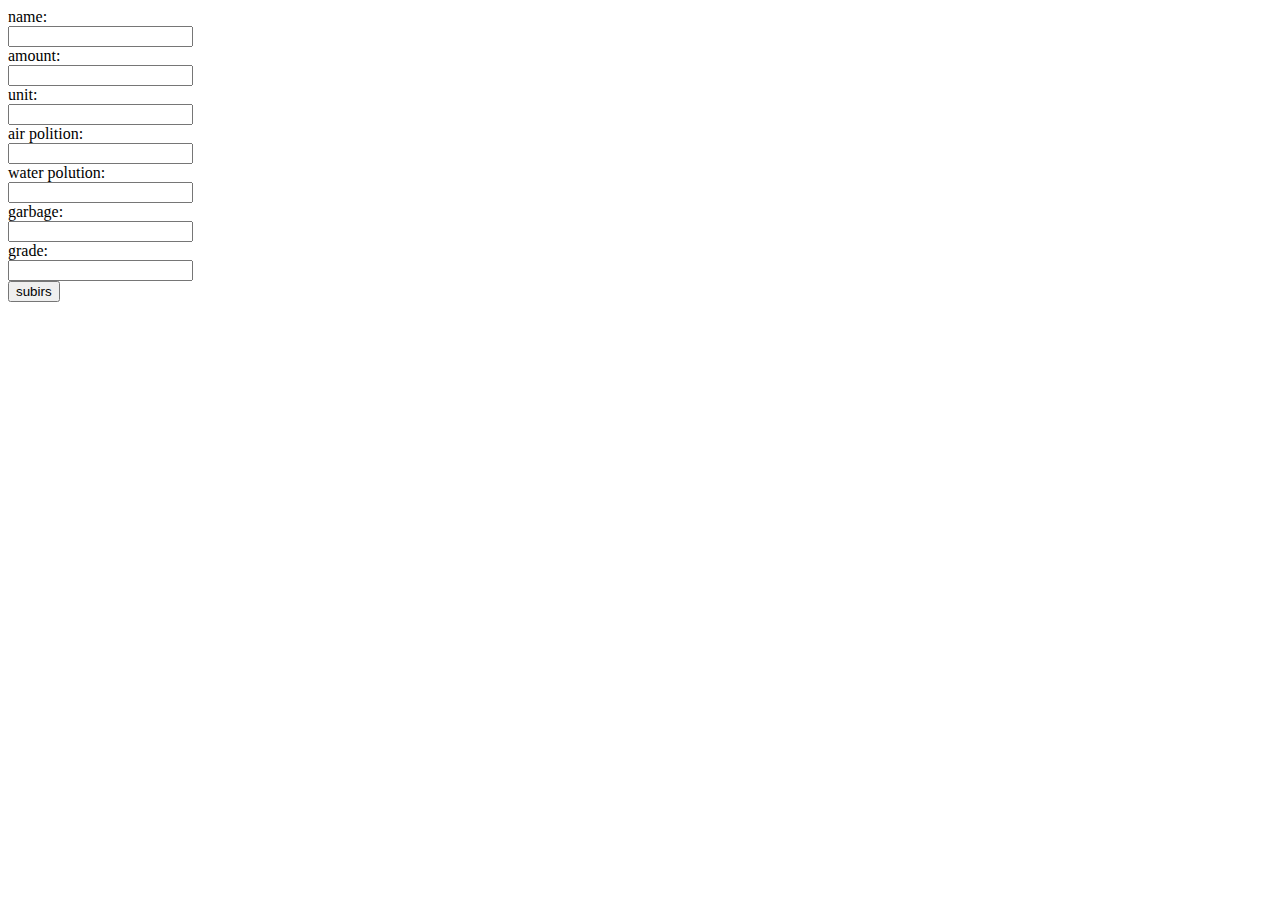
<file: index.html>
<!DOCTYPE html>
<html lang="en">
<head>
    <meta charset="UTF-8">
    <meta name="viewport" content="width=device-width, initial-scale=1.0">
    <meta http-equiv="X-UA-Compatible" content="ie=edge">
    <title>jorgeqlt</title>
    <style>
        .labels{
            min-width: 100px;
        }
    </style>
</head>
<body>
    <form action="">
        <div class="labels">name:</div> 
        <input type="text" name="name"><br>
        <div class="labels">amount:</div>
        <input type="text" name="amount"><br>
        <div class="labels">unit:</div>
        <input type="text" name="unit"><br>
        <div class="labels">air polition:</div> 
        <input type="text" name="air"><br>
        <div class="labels">water polution:</div> 
        <input type="text" name="water"><br>
        <div class="labels">garbage:</div> 
        <input type="text" name="garbage"><br>
        <div class="labels">grade:</div> 
        <input type="number" name="grade"><br>
        <input type="submit" value="subirs">
    </form>
</body>
</html>
</file>
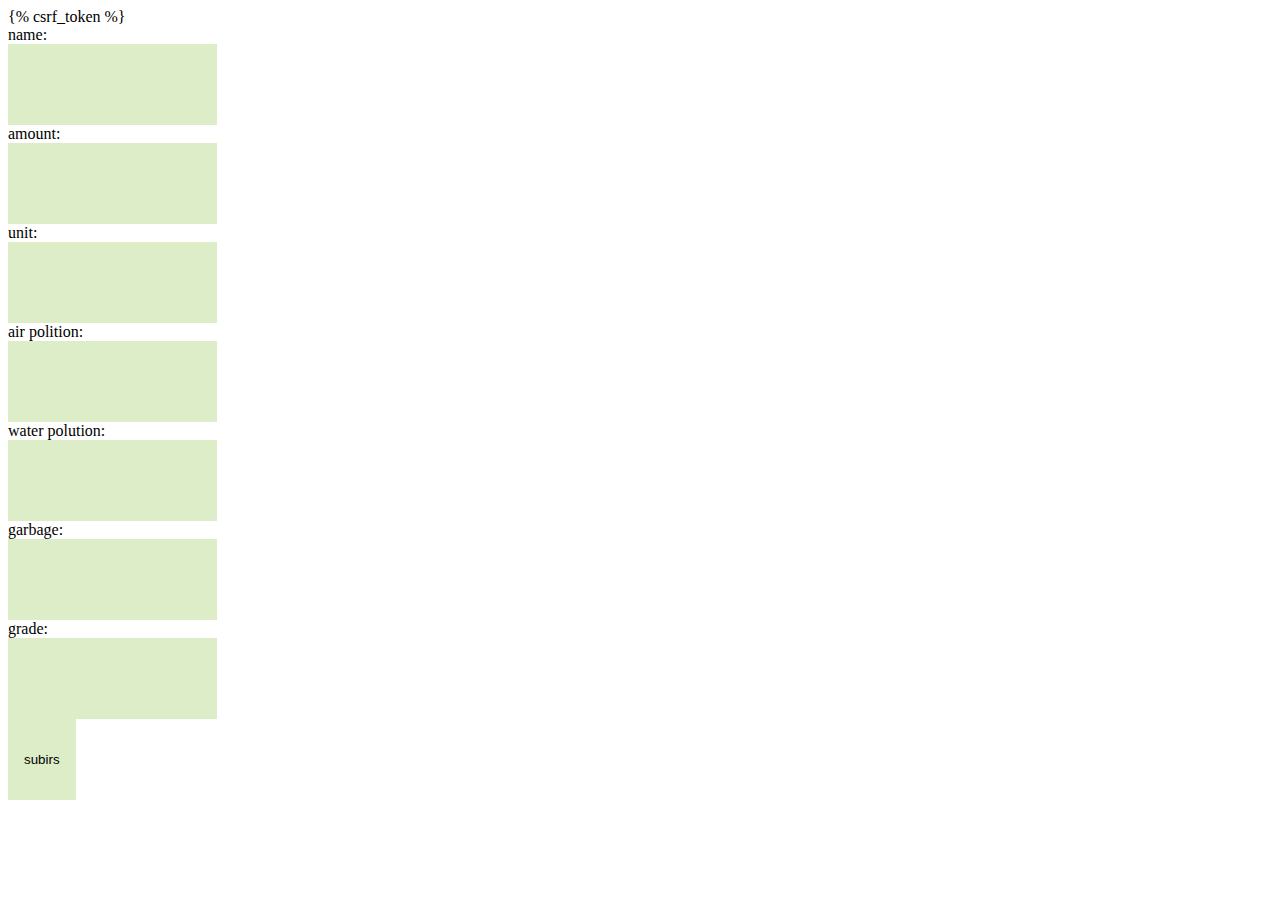
<file: Healtearth/templates/form.html>
<!DOCTYPE html>
<html lang="en">
<head>
    <meta charset="UTF-8">
    <meta name="viewport" content="width=device-width, initial-scale=1.0">
    <meta http-equiv="X-UA-Compatible" content="ie=edge">
    <title>jorgeqlt</title>
    <!--<style>
        .labels{
            min-width: 100px;
        }
    </style>-->
    <!--bootstrap-->
    <link rel="stylesheet" type="text/css" href="../statics/css/main.css">
</head>
<body>
    <form action="" method="POST">
        {% csrf_token %}
        <div class="labels">name:</div> 
        <input type="text" name="name"><br>
        <div class="labels">amount:</div>
        <input type="text" name="amount"><br>
        <div class="labels">unit:</div>
        <input type="text" name="unit"><br>
        <div class="labels">air polition:</div> 
        <input type="text" name="air"><br>
        <div class="labels">water polution:</div> 
        <input type="text" name="water"><br>
        <div class="labels">garbage:</div> 
        <input type="text" name="garbage"><br>
        <div class="labels">grade:</div> 
        <input type="number" name="grade"><br>
        <input type="submit" value="subirs">
    </form>
</body>
</html>
</file>
<file: Healtearth/statics/css/main.css>
.labels{
    min-width: 100px;
}
.row{
	margin-left: 0!important;
	margin-right: 0!important;
}
header {
    background-color: #b8d05b ;
    margin-bottom: 50px;
}
.logo {
    width: 60px;
    padding: 9px 0px 15px 10px;
}
.div-logo {
    width: 5%;
}
h3 {
    color: #fff;
    font-weight: bold;
    margin-left: 6px;
}
input {
    background-color: #dcedc8 !important;
    padding: 33px 16px !important;
    border: 0 !important;
}
.searcher, .searching-results {
    margin: 0 80px 0 80px !important;
}
.search {
    top: -39px;
    color: #727272 !important;
    margin-right: 20px;
}
.searching-results {
	background-color: #ededed;
}
.food-type{
	text-decoration: underline;
	color: black;
	font-weight: bold;
}
.searching-results .row .height-10, .searching-results .row{
	height: 10vh;
}
.height-10 img{
	height: 5vh;
}
.row-waste, .row-waste div{
	height: 10vh;
}
.row-waste div img{
	height: 10vh;
}
.divider{
	border: 1px solid black;
}
.row-total .col-md-12{
	display: flex;
	align-content: flex-end;
	align-items: flex-end;
}
.row-total, .row-total img{
	height: 12vh;
}
</file>
